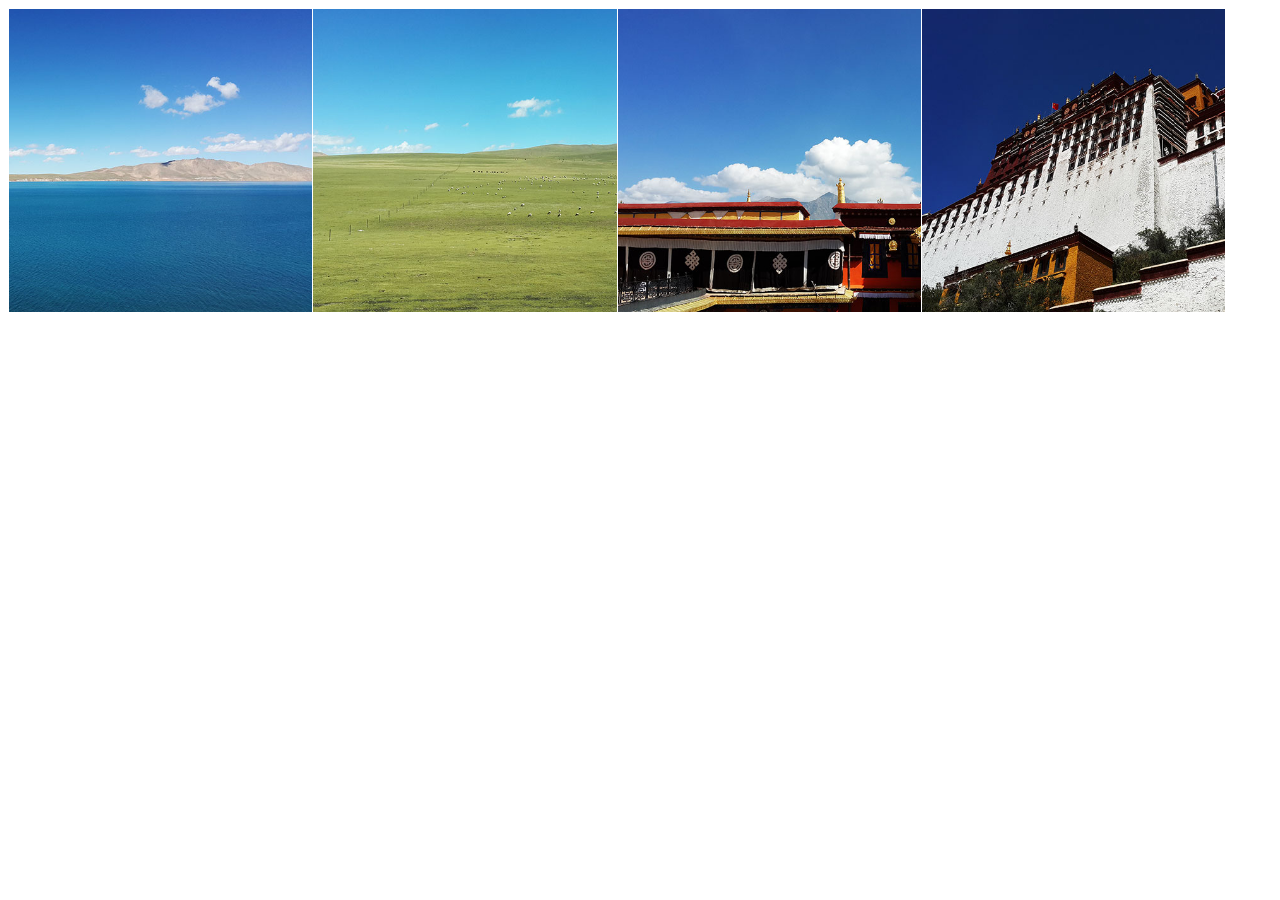
<file: index.html>
<!DOCTYPE html>
<html lang="en">

<head>
    <meta charset="utf-8">
    <meta http-equiv="x-ua-compatible" content="ie=edge">
    <meta name="viewport" content="width=device-width, initial-scale=1, shrink-to-fit=no">
    <title>Viewer.js</title>
    <!-- <link rel="stylesheet" href="https://maxcdn.bootstrapcdn.com/bootstrap/4.0.0-beta.2/css/bootstrap.min.css"> -->
    <link rel="stylesheet" type="text/css" href="css/viewer.css" />
    <link rel="stylesheet" type="text/css" href="css/main.css" />
</head>

<body>
    <!--[if lt IE 9]>
  <div class="alert alert-warning alert-dismissible fade show m-0 rounded-0" role="alert">
    <button type="button" class="close" data-dismiss="alert" aria-label="Close">
      <span aria-hidden="true">&times;</span>
    </button>
    You are using an <strong>outdated</strong> browser. Please <a href="http://browsehappy.com/">upgrade your browser</a> to improve your experience.
  </div>
  <![endif]-->

    <!-- Header -->



    <!-- Content -->
    <div class="container">
        <ul class="docs-pictures clearfix">
            <li><img data-original="images/tibet-1.jpg" src="images/tibet-1.jpg" alt="Cuo Na Lake"></li>
            <li><img data-original="images/tibet-2.jpg" src="images/tibet-2.jpg" alt="Tibetan Plateau"></li>
            <li><img data-original="images/tibet-3.jpg" src="images/tibet-3.jpg" alt="Jokhang Temple"></li>
            <li><img data-original="images/tibet-4.jpg" src="images/tibet-4.jpg" alt="Potala Palace 1"></li>
        </ul>
    </div>



    <!-- Scripts -->
    <script src="https://code.jquery.com/jquery-3.2.1.slim.min.js"></script>
    <!-- <script src="https://maxcdn.bootstrapcdn.com/bootstrap/4.0.0-beta.2/js/bootstrap.bundle.min.js"></script> -->
    <script src="https://fengyuanchen.github.io/js/common.js"></script>
    <script type="text/javascript" src="js/viewer.js"></script>
    <script type="text/javascript" src="js/main.js"></script>
</body>

</html>
</file>
<file: css/viewer.css>
/*!
 * Viewer.js v0.10.0
 * https://github.com/fengyuanchen/viewerjs
 *
 * Copyright (c) 2015-2017 Chen Fengyuan
 * Released under the MIT license
 *
 * Date: 2017-11-05T04:38:25.879Z
 */

.viewer-zoom-in::before,
.viewer-zoom-out::before,
.viewer-one-to-one::before,
.viewer-reset::before,
.viewer-prev::before,
.viewer-play::before,
.viewer-next::before,
.viewer-rotate-left::before,
.viewer-rotate-right::before,
.viewer-flip-horizontal::before,
.viewer-flip-vertical::before,
.viewer-fullscreen::before,
.viewer-fullscreen-exit::before,
.viewer-close::before {
    background-image: url('[data-uri]');
    background-repeat: no-repeat;
    color: transparent;
    display: block;
    font-size: 0;
    height: 20px;
    line-height: 0;
    width: 20px;
}

.viewer-zoom-in::before {
    background-position: 0 0;
    content: 'Zoom In';
}

.viewer-zoom-out::before {
    background-position: -20px 0;
    content: 'Zoom Out';
}

.viewer-one-to-one::before {
    background-position: -40px 0;
    content: 'One to One';
}

.viewer-reset::before {
    background-position: -60px 0;
    content: 'Reset';
}

.viewer-prev::before {
    background-position: -80px 0;
    content: 'Previous';
}

.viewer-play::before {
    background-position: -100px 0;
    content: 'Play';
}

.viewer-next::before {
    background-position: -120px 0;
    content: 'Next';
}

.viewer-rotate-left::before {
    background-position: -140px 0;
    content: 'Rotate Left';
}

.viewer-rotate-right::before {
    background-position: -160px 0;
    content: 'Rotate Right';
}

.viewer-flip-horizontal::before {
    background-position: -180px 0;
    content: 'Flip Horizontal';
}

.viewer-flip-vertical::before {
    background-position: -200px 0;
    content: 'Flip Vertical';
}

.viewer-fullscreen::before {
    background-position: -220px 0;
    content: 'Enter Full Screen';
}

.viewer-fullscreen-exit::before {
    background-position: -240px 0;
    content: 'Exit Full Screen';
}

.viewer-close::before {
    background-position: -260px 0;
    content: 'Close';
}

.viewer-container {
    background-color: rgba(0, 0, 0, .5);
    bottom: 0;
    direction: ltr;
    font-size: 0;
    left: 0;
    line-height: 0;
    overflow: hidden;
    position: absolute;
    right: 0;
    -webkit-tap-highlight-color: transparent;
    top: 0;
    -webkit-touch-callout: none;
    -ms-touch-action: none;
    touch-action: none;
    -webkit-user-select: none;
    -moz-user-select: none;
    -ms-user-select: none;
    user-select: none;
}

.viewer-container::-moz-selection,
.viewer-container *::-moz-selection {
    background-color: transparent;
}

.viewer-container::selection,
.viewer-container *::selection {
    background-color: transparent;
}

.viewer-container img {
    display: block;
    height: auto;
    max-height: none !important;
    max-width: none !important;
    min-height: 0 !important;
    min-width: 0 !important;
    width: 100%;
}

.viewer-canvas {
    bottom: 0;
    left: 0;
    overflow: hidden;
    position: absolute;
    right: 0;
    top: 0;
}

.viewer-canvas>img {
    height: auto;
    margin: 15px auto;
    max-width: 90% !important;
    width: auto;
}

.viewer-footer {
    bottom: 0;
    left: 0;
    overflow: hidden;
    position: absolute;
    right: 0;
    text-align: center;
}

.viewer-navbar {
    background-color: rgba(0, 0, 0, .5);
    overflow: hidden;
}

.viewer-list {
    -webkit-box-sizing: content-box;
    box-sizing: content-box;
    height: 50px;
    margin: 0;
    overflow: hidden;
    padding: 1px 0;
}

.viewer-list>li {
    color: transparent;
    cursor: pointer;
    float: left;
    font-size: 0;
    height: 50px;
    line-height: 0;
    opacity: .5;
    overflow: hidden;
    -webkit-transition: opacity .15s;
    transition: opacity .15s;
    width: 30px;
}

.viewer-list>li:hover {
    opacity: .75;
}

.viewer-list>li+li {
    margin-left: 1px;
}

.viewer-list>.viewer-active,
.viewer-list>.viewer-active:hover {
    opacity: 1;
}

.viewer-player {
    background-color: #000;
    bottom: 0;
    cursor: none;
    display: none;
    left: 0;
    position: absolute;
    right: 0;
    top: 0;
}

.viewer-player>img {
    left: 0;
    position: absolute;
    top: 0;
}

.viewer-toolbar ul {
    display: inline-block;
    margin: 0 auto 5px;
    overflow: hidden;
    padding: 3px 0;
}

.viewer-toolbar li {
    background-color: rgba(0, 0, 0, .5);
    border-radius: 50%;
    cursor: pointer;
    float: left;
    height: 24px;
    overflow: hidden;
    -webkit-transition: background-color .15s;
    transition: background-color .15s;
    width: 24px;
}

.viewer-toolbar li:hover {
    background-color: rgba(0, 0, 0, .8);
}

.viewer-toolbar li::before {
    margin: 2px;
}

.viewer-toolbar li+li {
    margin-left: 1px;
}

.viewer-toolbar .viewer-small {
    height: 18px;
    margin-bottom: 3px;
    margin-top: 3px;
    width: 18px;
}

.viewer-toolbar .viewer-small::before {
    margin: -1px;
}

.viewer-toolbar .viewer-large {
    height: 30px;
    margin-bottom: -3px;
    margin-top: -3px;
    width: 30px;
}

.viewer-toolbar .viewer-large::before {
    margin: 5px;
}

.viewer-tooltip {
    background-color: rgba(0, 0, 0, .8);
    border-radius: 10px;
    color: #fff;
    display: none;
    font-size: 12px;
    height: 20px;
    left: 50%;
    line-height: 20px;
    margin-left: -25px;
    margin-top: -10px;
    position: absolute;
    text-align: center;
    top: 50%;
    width: 50px;
}

.viewer-title {
    color: #ccc;
    display: inline-block;
    font-size: 12px;
    line-height: 1;
    margin: 0 5% 5px;
    max-width: 90%;
    opacity: .8;
    overflow: hidden;
    text-overflow: ellipsis;
    -webkit-transition: opacity .15s;
    transition: opacity .15s;
    white-space: nowrap;
}

.viewer-title:hover {
    opacity: 1;
}

.viewer-button {
    background-color: rgba(0, 0, 0, .5);
    border-radius: 50%;
    cursor: pointer;
    height: 80px;
    overflow: hidden;
    position: absolute;
    right: -40px;
    top: -40px;
    -webkit-transition: background-color .15s;
    transition: background-color .15s;
    width: 80px;
}

.viewer-button:focus,
.viewer-button:hover {
    background-color: rgba(0, 0, 0, .8);
}

.viewer-button::before {
    bottom: 15px;
    left: 15px;
    position: absolute;
}

.viewer-fixed {
    position: fixed;
}

.viewer-open {
    overflow: hidden;
}

.viewer-show {
    display: block;
}

.viewer-hide {
    display: none;
}

.viewer-invisible {
    visibility: hidden;
}

.viewer-move {
    cursor: move;
    cursor: -webkit-grab;
    cursor: grab;
}

.viewer-fade {
    opacity: 0;
}

.viewer-in {
    opacity: 1;
}

.viewer-transition {
    -webkit-transition: all .3s;
    transition: all .3s;
}

@media (max-width: 767px) {
    .viewer-hide-xs-down {
        display: none;
    }
}

@media (max-width: 991px) {
    .viewer-hide-sm-down {
        display: none;
    }
}

@media (max-width: 1199px) {
    .viewer-hide-md-down {
        display: none;
    }
}
</file>
<file: css/main.css>
/* .btn {
    padding-left: .75rem;
    padding-right: .75rem;
}

.list-group-item {
    padding-bottom: .5rem;
    padding-top: .5rem;
}

.d-flex>.btn {
    flex: 1;
}

.carbonads {
    border-radius: .25rem;
    border: 1px solid #ccc;
    font-size: .875rem;
    overflow: hidden;
    padding: 1rem;
}

.carbon-wrap {
    overflow: hidden;
}

.carbon-img {
    clear: left;
    display: block;
    float: left;
}

.carbon-text,
.carbon-poweredby {
    display: block;
    margin-left: 140px;
}

.carbon-text,
.carbon-text:hover,
.carbon-text:focus {
    color: #fff;
    text-decoration: none;
}

.carbon-poweredby,
.carbon-poweredby:hover,
.carbon-poweredby:focus {
    color: #ddd;
    text-decoration: none;
}

@media (min-width: 768px) {
    .carbonads {
        float: right;
        margin-bottom: -1rem;
        margin-top: -1rem;
        max-width: 360px;
    }
}

.footer {
    font-size: .875rem;
}

.heart {
    color: #ddd;
    display: block;
    height: 2rem;
    line-height: 2rem;
    margin-bottom: 0;
    margin-top: 1rem;
    position: relative;
    text-align: center;
    width: 100%;
}

.heart:hover {
    color: #ff4136;
}

.heart::before {
    border-top: 1px solid #eee;
    content: " ";
    display: block;
    height: 0;
    left: 0;
    position: absolute;
    right: 0;
    top: 50%;
}

.heart::after {
    background-color: #fff;
    content: "♥";
    padding-left: .5rem;
    padding-right: .5rem;
    position: relative;
    z-index: 1;
} */

.docs-pictures {
    margin: 0;
    padding: 0;
    list-style: none;
}

.docs-pictures>li {
    float: left;
    width: 24%;
    height: 33.3%;
    margin: 0 -1px -1px 0;
    border: 1px solid transparent;
    overflow: hidden;
}

.docs-pictures>li>img {
    width: 100%;
    cursor: -webkit-zoom-in;
    cursor: zoom-in;
}


/* .docs-toggles>.btn,
.docs-toggles>.btn-group {
    margin-bottom: 10px;
}

@media (min-width: 992px) {
    .docs-collapse {
        display: block;
    }
}

.docs-buttons>.btn-group,
.docs-buttons>.input-group {
    width: 100%;
    margin-bottom: 5px;
}

.docs-buttons .input-group-btn {
    width: 50%;
}

.docs-buttons .input-group-btn .btn {
    width: 100%;
} */
</file>
